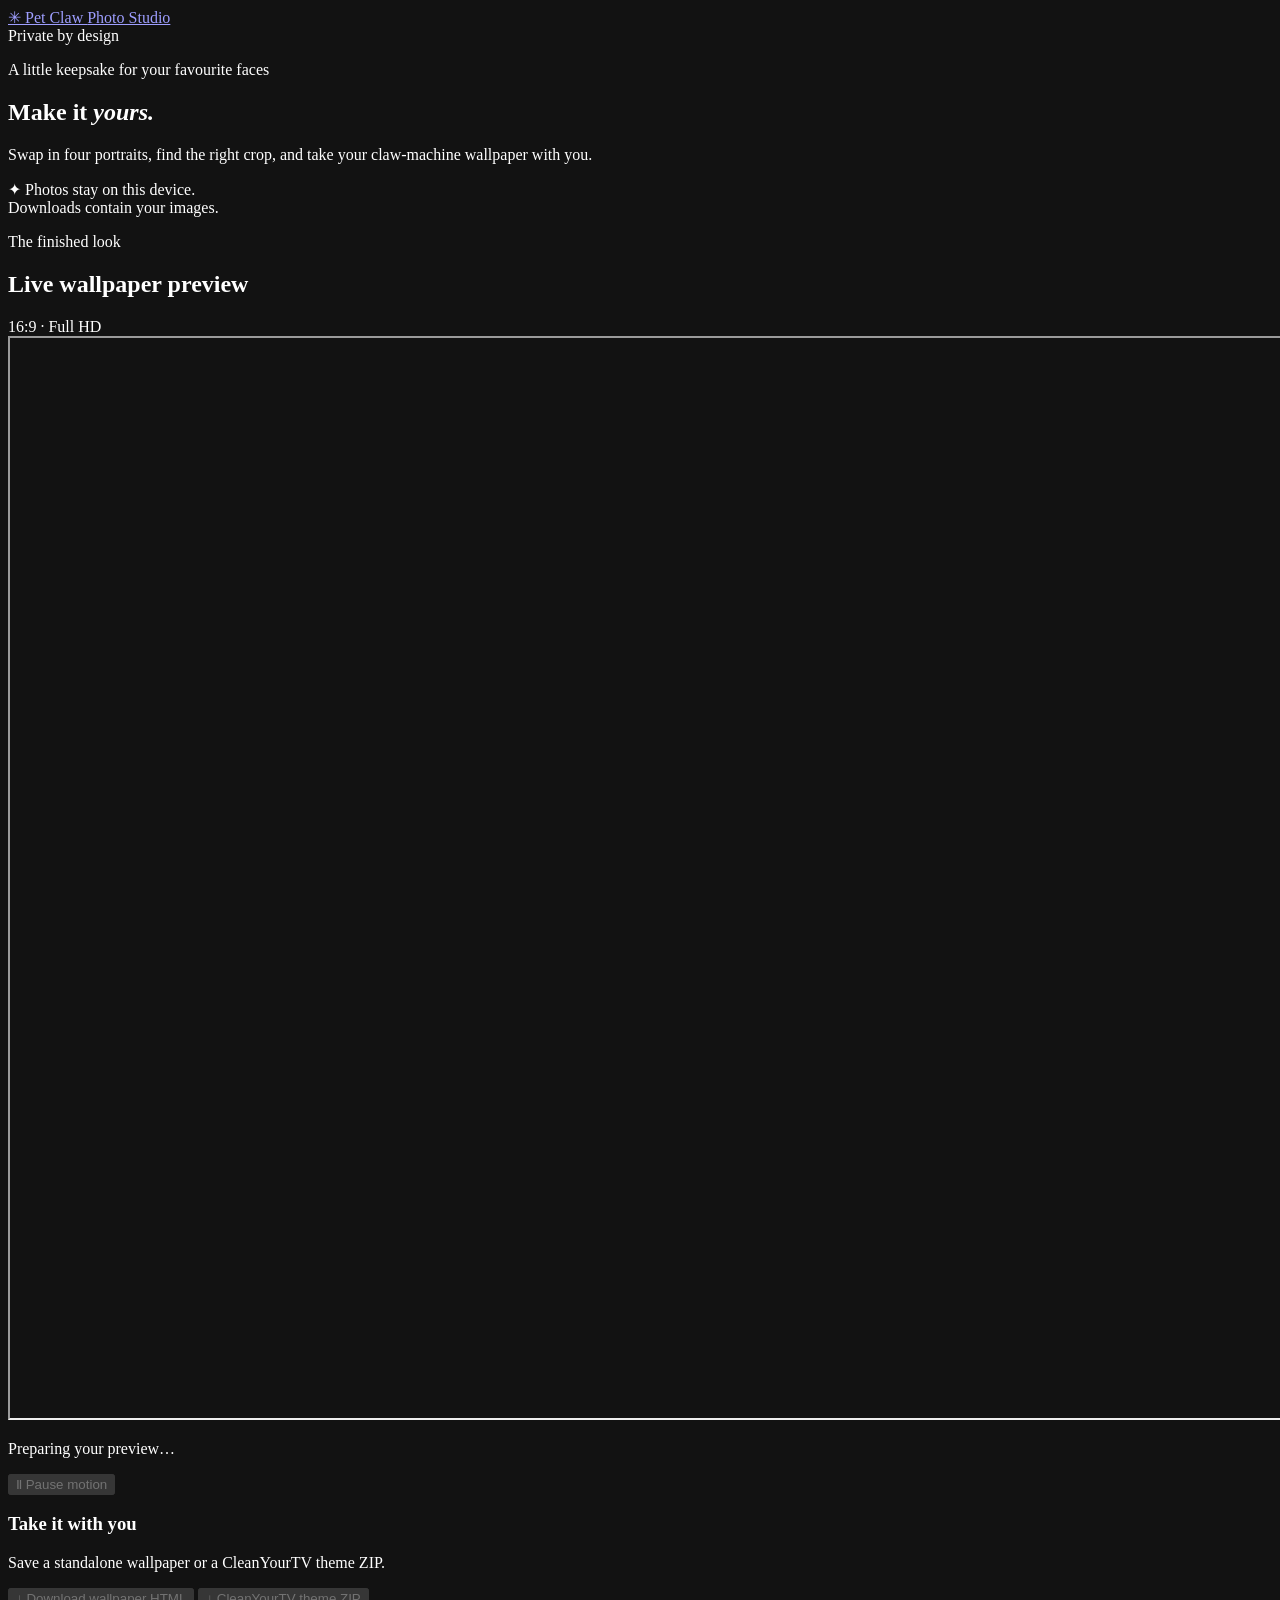
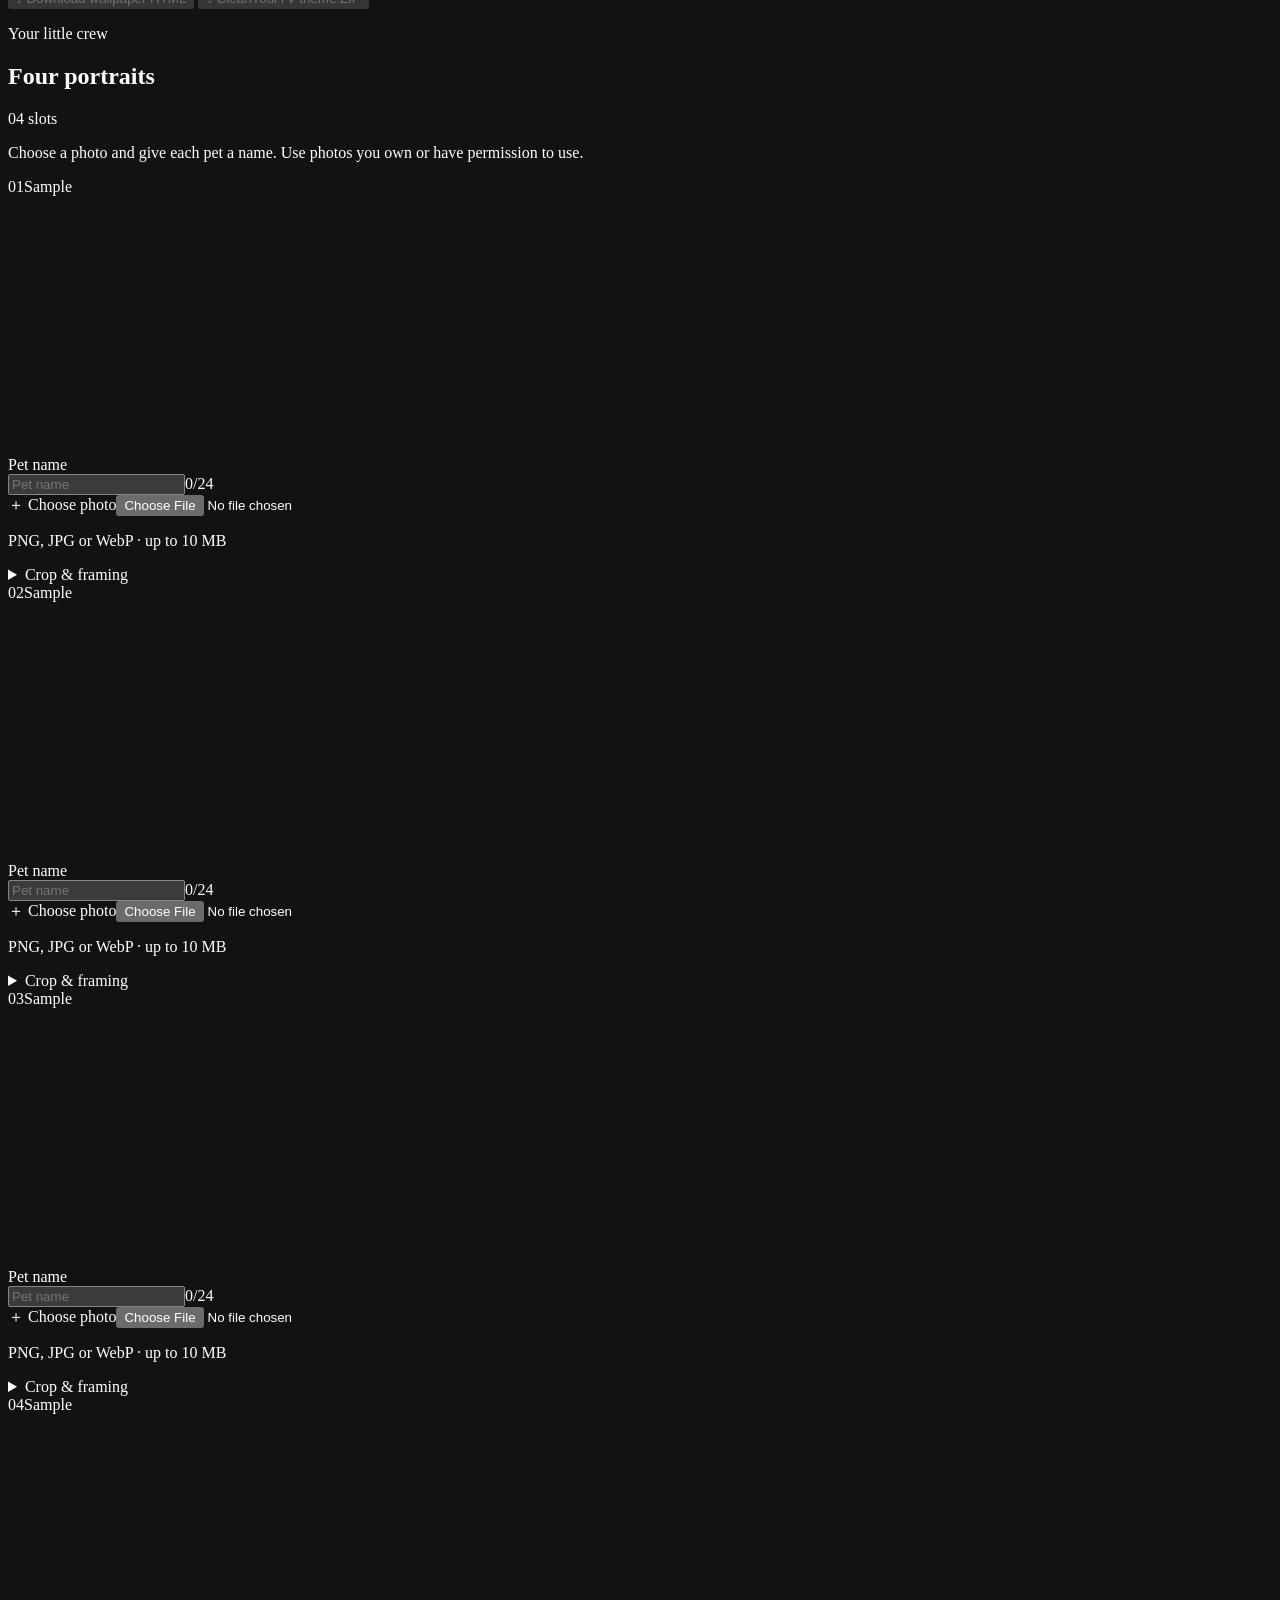
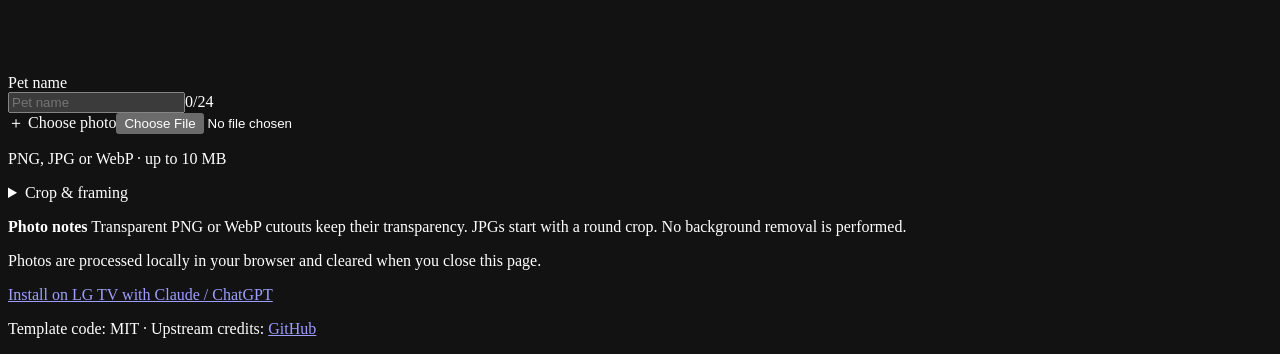
<file: editor/index.src.html>
<!doctype html>
<html lang="en">
<head>
  <meta charset="utf-8">
  <meta name="viewport" content="width=device-width, initial-scale=1">
  <meta name="color-scheme" content="dark">
  <meta name="description" content="Personalize a pet claw-machine wallpaper with four photos, right in your browser.">
  <meta http-equiv="Content-Security-Policy" content="default-src 'none'; script-src 'unsafe-inline'; style-src 'unsafe-inline'; img-src data: blob:; frame-src 'self' blob: data:; connect-src 'none'; media-src blob: data:; font-src data:; object-src 'none'; base-uri 'none'">
  <title>Pet Claw Photo Studio</title>
  <style>
    <!--EDITOR_STYLE-->
  </style>
</head>
<body>
  <div class="page-shell">
    <header class="site-header">
      <a class="wordmark" href="#top" aria-label="Pet Claw Photo Studio home">
        <span class="wordmark-mark" aria-hidden="true">✳</span>
        <span>Pet Claw <span class="wordmark-light">Photo Studio</span></span>
      </a>
      <div class="privacy-chip"><span class="privacy-dot" aria-hidden="true"></span> Private by design</div>
    </header>

    <main id="top">
      <section class="intro" aria-labelledby="page-title">
        <p class="eyebrow">A little keepsake for your favourite faces</p>
        <div class="intro-row">
          <div>
            <h1 id="page-title">Make it <em>yours.</em></h1>
            <p class="intro-copy">Swap in four portraits, find the right crop, and take your claw-machine wallpaper with you.</p>
          </div>
          <p class="local-note"><span aria-hidden="true">✦</span> Photos stay on this device.<br>Downloads contain your images.</p>
        </div>
      </section>

      <div class="workspace">
        <section class="preview-panel panel" aria-labelledby="preview-heading">
          <div class="panel-heading preview-heading-row">
            <div>
              <p class="eyebrow">The finished look</p>
              <h2 id="preview-heading">Live wallpaper preview</h2>
            </div>
            <span class="ratio-pill">16:9 <span aria-hidden="true">·</span> Full HD</span>
          </div>

          <div class="preview-shell" id="preview-shell">
            <iframe id="wallpaper-preview" title="Live pet claw-machine wallpaper preview" width="1920" height="1080" sandbox="allow-scripts" referrerpolicy="no-referrer"></iframe>
            <div class="preview-empty" id="preview-empty" hidden>
              <span class="preview-empty-mark" aria-hidden="true">✳</span>
              <p>The wallpaper preview will appear here.</p>
            </div>
          </div>

          <div class="preview-toolbar">
            <p class="preview-status" id="preview-status" role="status" aria-live="polite">Preparing your preview…</p>
            <button class="motion-button" id="motion-toggle" type="button" aria-pressed="false" disabled>
              <span class="motion-symbol" aria-hidden="true">Ⅱ</span>
              <span id="motion-label">Pause motion</span>
            </button>
          </div>

          <div class="export-area">
            <div class="export-copy">
              <h3>Take it with you</h3>
              <p>Save a standalone wallpaper or a CleanYourTV theme ZIP.</p>
            </div>
            <div class="export-actions">
              <button class="button button-primary" type="button" data-export="html" disabled>
                <span aria-hidden="true">↓</span> <span data-button-label>Download wallpaper HTML</span>
              </button>
              <button class="button button-secondary" type="button" data-export="zip" disabled>
                <span aria-hidden="true">↓</span> <span data-button-label>CleanYourTV theme ZIP</span>
              </button>
            </div>
            <p class="export-status" id="export-status" role="status" aria-live="polite"></p>
          </div>
        </section>

        <section class="editor-panel panel" aria-labelledby="portraits-heading">
          <div class="panel-heading editor-heading-row">
            <div>
              <p class="eyebrow">Your little crew</p>
              <h2 id="portraits-heading">Four portraits</h2>
            </div>
            <span class="slot-count">04 <span>slots</span></span>
          </div>
          <p class="section-help">Choose a photo and give each pet a name. Use photos you own or have permission to use.</p>

          <div class="portrait-list">
            <article class="portrait-card" data-photo-index="0">
              <div class="portrait-card-top"><span class="portrait-number">01</span><span class="sample-badge" data-photo-badge>Sample</span></div>
              <div class="portrait-main">
                <div class="portrait-canvas-wrap"><canvas data-photo-canvas width="256" height="256" role="img" aria-label="Portrait 1 photo preview">Sample pet portrait</canvas></div>
                <div class="portrait-fields">
                  <label class="field-label" for="pet-name-0">Pet name</label>
                  <div class="name-input-wrap"><input id="pet-name-0" class="name-input" type="text" maxlength="24" autocomplete="off" placeholder="Pet name" data-pet-name><span class="character-count" data-name-count>0/24</span></div>
                  <label class="file-picker" for="pet-photo-0"><span class="file-picker-icon" aria-hidden="true">＋</span> Choose photo<input id="pet-photo-0" type="file" accept="image/png,image/jpeg,image/webp,.png,.jpg,.jpeg,.webp" aria-describedby="photo-help-0" data-photo-file></label>
                  <p class="photo-status" id="photo-help-0" data-photo-status role="status" aria-live="polite">PNG, JPG or WebP · up to 10 MB</p>
                </div>
              </div>
              <details class="framing-details">
                <summary>Crop &amp; framing</summary>
                <div class="framing-controls">
                  <div class="range-row"><label for="photo-zoom-0">Zoom</label><output for="photo-zoom-0" data-range-output="zoom">100%</output><input id="photo-zoom-0" type="range" min="0.5" max="3" step="0.01" value="1" data-photo-setting="zoom" aria-label="Portrait 1 zoom"></div>
                  <div class="range-row"><label for="photo-x-0">Horizontal position</label><output for="photo-x-0" data-range-output="x">0%</output><input id="photo-x-0" type="range" min="-1" max="1" step="0.01" value="0" data-photo-setting="x" aria-label="Portrait 1 horizontal crop position"></div>
                  <div class="range-row"><label for="photo-y-0">Vertical position</label><output for="photo-y-0" data-range-output="y">0%</output><input id="photo-y-0" type="range" min="-1" max="1" step="0.01" value="0" data-photo-setting="y" aria-label="Portrait 1 vertical crop position"></div>
                  <label class="toggle-row" for="photo-circle-0"><span><strong>Circle crop</strong><small>Frame this portrait as a circle</small></span><input id="photo-circle-0" type="checkbox" data-photo-setting="circle" aria-label="Use a circle crop for portrait 1"><span class="toggle-track" aria-hidden="true"><span></span></span></label>
                </div>
              </details>
            </article>

            <article class="portrait-card" data-photo-index="1">
              <div class="portrait-card-top"><span class="portrait-number">02</span><span class="sample-badge" data-photo-badge>Sample</span></div>
              <div class="portrait-main">
                <div class="portrait-canvas-wrap"><canvas data-photo-canvas width="256" height="256" role="img" aria-label="Portrait 2 photo preview">Sample pet portrait</canvas></div>
                <div class="portrait-fields">
                  <label class="field-label" for="pet-name-1">Pet name</label>
                  <div class="name-input-wrap"><input id="pet-name-1" class="name-input" type="text" maxlength="24" autocomplete="off" placeholder="Pet name" data-pet-name><span class="character-count" data-name-count>0/24</span></div>
                  <label class="file-picker" for="pet-photo-1"><span class="file-picker-icon" aria-hidden="true">＋</span> Choose photo<input id="pet-photo-1" type="file" accept="image/png,image/jpeg,image/webp,.png,.jpg,.jpeg,.webp" aria-describedby="photo-help-1" data-photo-file></label>
                  <p class="photo-status" id="photo-help-1" data-photo-status role="status" aria-live="polite">PNG, JPG or WebP · up to 10 MB</p>
                </div>
              </div>
              <details class="framing-details">
                <summary>Crop &amp; framing</summary>
                <div class="framing-controls">
                  <div class="range-row"><label for="photo-zoom-1">Zoom</label><output for="photo-zoom-1" data-range-output="zoom">100%</output><input id="photo-zoom-1" type="range" min="0.5" max="3" step="0.01" value="1" data-photo-setting="zoom" aria-label="Portrait 2 zoom"></div>
                  <div class="range-row"><label for="photo-x-1">Horizontal position</label><output for="photo-x-1" data-range-output="x">0%</output><input id="photo-x-1" type="range" min="-1" max="1" step="0.01" value="0" data-photo-setting="x" aria-label="Portrait 2 horizontal crop position"></div>
                  <div class="range-row"><label for="photo-y-1">Vertical position</label><output for="photo-y-1" data-range-output="y">0%</output><input id="photo-y-1" type="range" min="-1" max="1" step="0.01" value="0" data-photo-setting="y" aria-label="Portrait 2 vertical crop position"></div>
                  <label class="toggle-row" for="photo-circle-1"><span><strong>Circle crop</strong><small>Frame this portrait as a circle</small></span><input id="photo-circle-1" type="checkbox" data-photo-setting="circle" aria-label="Use a circle crop for portrait 2"><span class="toggle-track" aria-hidden="true"><span></span></span></label>
                </div>
              </details>
            </article>

            <article class="portrait-card" data-photo-index="2">
              <div class="portrait-card-top"><span class="portrait-number">03</span><span class="sample-badge" data-photo-badge>Sample</span></div>
              <div class="portrait-main">
                <div class="portrait-canvas-wrap"><canvas data-photo-canvas width="256" height="256" role="img" aria-label="Portrait 3 photo preview">Sample pet portrait</canvas></div>
                <div class="portrait-fields">
                  <label class="field-label" for="pet-name-2">Pet name</label>
                  <div class="name-input-wrap"><input id="pet-name-2" class="name-input" type="text" maxlength="24" autocomplete="off" placeholder="Pet name" data-pet-name><span class="character-count" data-name-count>0/24</span></div>
                  <label class="file-picker" for="pet-photo-2"><span class="file-picker-icon" aria-hidden="true">＋</span> Choose photo<input id="pet-photo-2" type="file" accept="image/png,image/jpeg,image/webp,.png,.jpg,.jpeg,.webp" aria-describedby="photo-help-2" data-photo-file></label>
                  <p class="photo-status" id="photo-help-2" data-photo-status role="status" aria-live="polite">PNG, JPG or WebP · up to 10 MB</p>
                </div>
              </div>
              <details class="framing-details">
                <summary>Crop &amp; framing</summary>
                <div class="framing-controls">
                  <div class="range-row"><label for="photo-zoom-2">Zoom</label><output for="photo-zoom-2" data-range-output="zoom">100%</output><input id="photo-zoom-2" type="range" min="0.5" max="3" step="0.01" value="1" data-photo-setting="zoom" aria-label="Portrait 3 zoom"></div>
                  <div class="range-row"><label for="photo-x-2">Horizontal position</label><output for="photo-x-2" data-range-output="x">0%</output><input id="photo-x-2" type="range" min="-1" max="1" step="0.01" value="0" data-photo-setting="x" aria-label="Portrait 3 horizontal crop position"></div>
                  <div class="range-row"><label for="photo-y-2">Vertical position</label><output for="photo-y-2" data-range-output="y">0%</output><input id="photo-y-2" type="range" min="-1" max="1" step="0.01" value="0" data-photo-setting="y" aria-label="Portrait 3 vertical crop position"></div>
                  <label class="toggle-row" for="photo-circle-2"><span><strong>Circle crop</strong><small>Frame this portrait as a circle</small></span><input id="photo-circle-2" type="checkbox" data-photo-setting="circle" aria-label="Use a circle crop for portrait 3"><span class="toggle-track" aria-hidden="true"><span></span></span></label>
                </div>
              </details>
            </article>

            <article class="portrait-card" data-photo-index="3">
              <div class="portrait-card-top"><span class="portrait-number">04</span><span class="sample-badge" data-photo-badge>Sample</span></div>
              <div class="portrait-main">
                <div class="portrait-canvas-wrap"><canvas data-photo-canvas width="256" height="256" role="img" aria-label="Portrait 4 photo preview">Sample pet portrait</canvas></div>
                <div class="portrait-fields">
                  <label class="field-label" for="pet-name-3">Pet name</label>
                  <div class="name-input-wrap"><input id="pet-name-3" class="name-input" type="text" maxlength="24" autocomplete="off" placeholder="Pet name" data-pet-name><span class="character-count" data-name-count>0/24</span></div>
                  <label class="file-picker" for="pet-photo-3"><span class="file-picker-icon" aria-hidden="true">＋</span> Choose photo<input id="pet-photo-3" type="file" accept="image/png,image/jpeg,image/webp,.png,.jpg,.jpeg,.webp" aria-describedby="photo-help-3" data-photo-file></label>
                  <p class="photo-status" id="photo-help-3" data-photo-status role="status" aria-live="polite">PNG, JPG or WebP · up to 10 MB</p>
                </div>
              </div>
              <details class="framing-details">
                <summary>Crop &amp; framing</summary>
                <div class="framing-controls">
                  <div class="range-row"><label for="photo-zoom-3">Zoom</label><output for="photo-zoom-3" data-range-output="zoom">100%</output><input id="photo-zoom-3" type="range" min="0.5" max="3" step="0.01" value="1" data-photo-setting="zoom" aria-label="Portrait 4 zoom"></div>
                  <div class="range-row"><label for="photo-x-3">Horizontal position</label><output for="photo-x-3" data-range-output="x">0%</output><input id="photo-x-3" type="range" min="-1" max="1" step="0.01" value="0" data-photo-setting="x" aria-label="Portrait 4 horizontal crop position"></div>
                  <div class="range-row"><label for="photo-y-3">Vertical position</label><output for="photo-y-3" data-range-output="y">0%</output><input id="photo-y-3" type="range" min="-1" max="1" step="0.01" value="0" data-photo-setting="y" aria-label="Portrait 4 vertical crop position"></div>
                  <label class="toggle-row" for="photo-circle-3"><span><strong>Circle crop</strong><small>Frame this portrait as a circle</small></span><input id="photo-circle-3" type="checkbox" data-photo-setting="circle" aria-label="Use a circle crop for portrait 4"><span class="toggle-track" aria-hidden="true"><span></span></span></label>
                </div>
              </details>
            </article>
          </div>

          <p class="format-note"><strong>Photo notes</strong> Transparent PNG or WebP cutouts keep their transparency. JPGs start with a round crop. No background removal is performed.</p>
        </section>
      </div>
    </main>

    <footer class="site-footer">
      <p>Photos are processed locally in your browser and cleared when you close this page.</p>
      <p><a href="https://github.com/playroomproduction/pet-claw-photo-studio/blob/main/INSTALL_WITH_AI.md" target="_blank" rel="noopener noreferrer">Install on LG TV with Claude / ChatGPT</a></p>
      <p>Template code: MIT <span aria-hidden="true">·</span> Upstream credits: <a href="https://github.com/playroomproduction/pet-claw-photo-studio" target="_blank" rel="noopener noreferrer">GitHub</a></p>
    </footer>
  </div>

  <script>
    <!--FACTORY_DATA-->
  </script>
  <script>
    <!--FACTORY_SCRIPT-->
  </script>
  <script>
    <!--EDITOR_SCRIPT-->
  </script>
</body>
</html>
</file>
